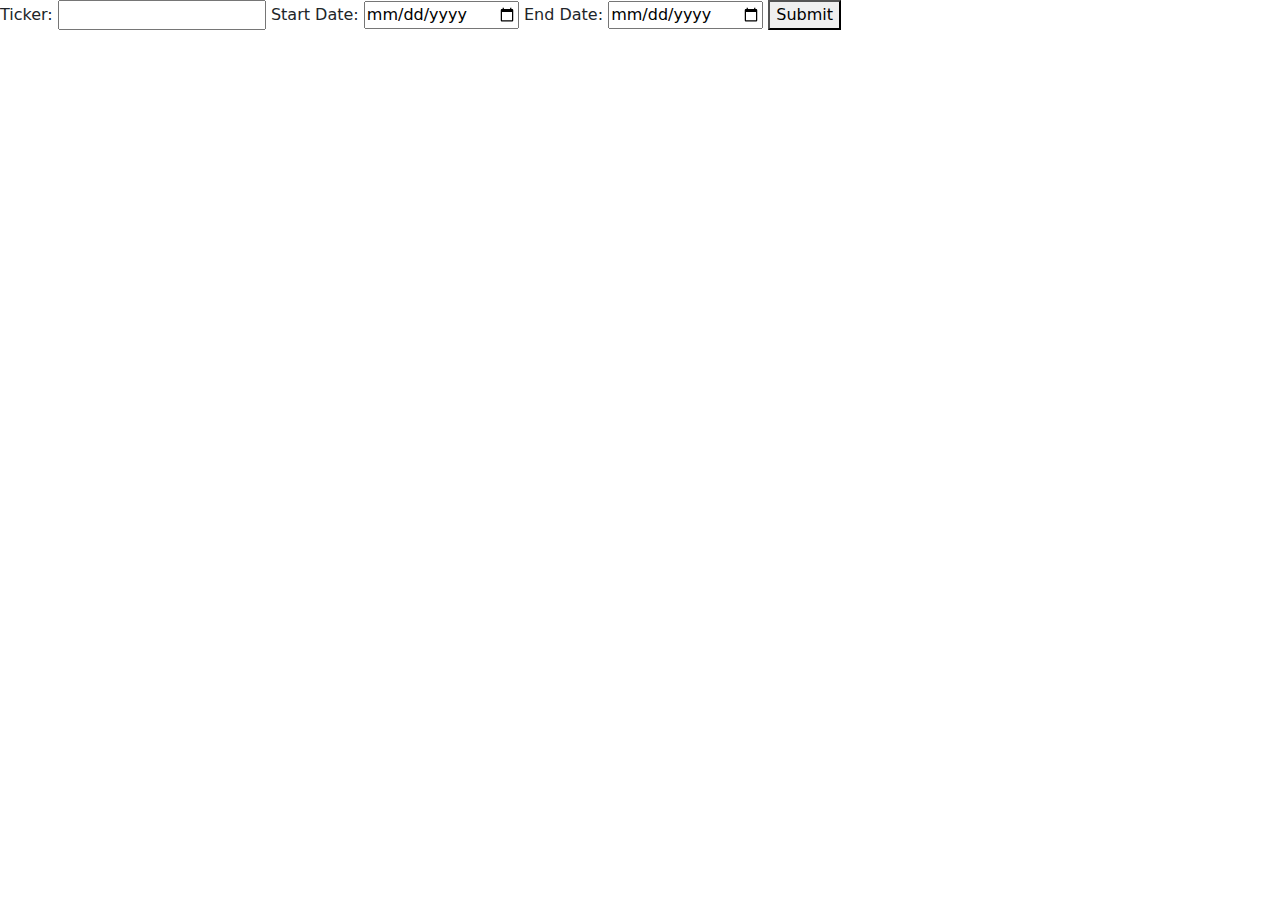
<file: frontend/index.html>
<!DOCTYPE html>
<html lang="en">

<head>
    <meta charset="UTF-8">
    <meta name="viewport" content="width=device-width, initial-scale=1.0">
    <title>Max Profits</title>
    <script src="script.js"></script>
    <link rel="stylesheet" href="https://cdn.jsdelivr.net/npm/bootstrap@5.3.3/dist/css/bootstrap.min.css">
</head>

<body>
    <form onsubmit="fetchData(event)">
        <label for="ticker">Ticker:</label>
        <input type="text" id="ticker" name="ticker" required>

        <label for="start-date">Start Date:</label>
        <input type="date" id="start-date" name="start-date" required>

        <label for="end-date">End Date:</label>
        <input type="date" id="end-date" name="end-date" required>

        <button type="submit">Submit</button>
    </form>

    <div id="result"></div>

    <div id="gallery">
    </div>

    <script src="https://cdn.jsdelivr.net/npm/bootstrap@5.3.3/dist/js/bootstrap.bundle.min.js"
        integrity="sha384-YvpcrYf0tY3lHB60NNkmXc5s9fDVZLESaAA55NDzOxhy9GkcIdslK1eN7N6jIeHz" crossorigin="anonymous"></script
</body>

</html>
</file>
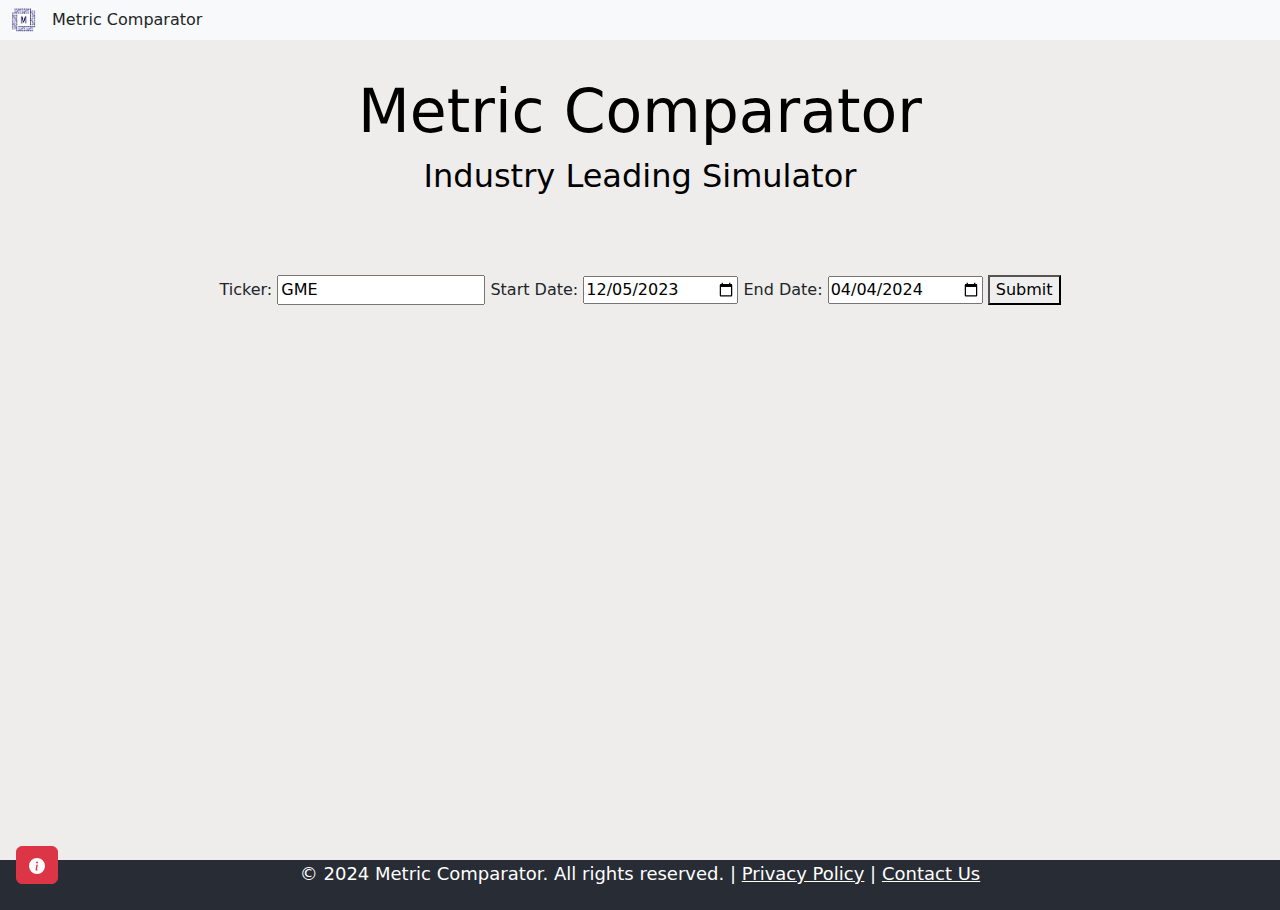
<file: frontend/CITADEL.html>
<!DOCTYPE html>
<html>

<head>
  <meta charset="UTF-8" />
  <title>Home | Metric Comparator</title>
  <link href="https://cdn.jsdelivr.net/npm/bootstrap@5.3.3/dist/css/bootstrap.min.css" rel="stylesheet"
    integrity="sha384-QWTKZyjpPEjISv5WaRU9OFeRpok6YctnYmDr5pNlyT2bRjXh0JMhjY6hW+ALEwIH" crossorigin="anonymous">
  <link href="style.css" rel="stylesheet" type="text/css" />
  <script src="Brandon_script.js"></script>
</head>

<body class="d-flex flex-column min-vh-100" style="background-color: rgb(238, 237, 235); height:100vh">

  <nav class="navbar navbar-expand-lg bg-body-tertiary">
    <div class="container-fluid">
      <img src="logo.png" alt="Logo" width="24" height="24" class="d-inline-block align-text-top me-3">
      Metric Comparator
      <button class="navbar-toggler" type="button" data-bs-toggle="collapse" data-bs-target="#navbarNav"
        aria-controls="navbarNav" aria-expanded="false" aria-label="Toggle navigation">
        <span class="navbar-toggler-icon"></span>
      </button>
      <div class="collapse navbar-collapse" id="navbarNav">
        <ul class="navbar-nav">
          <!-- <li class="nav-item">
            <a class="nav-link active" aria-current="page" href="CITADEL.html">Home</a>
          </li>
          <li class="nav-item">
            <a class="nav-link" href="Founder.html">Features</a>
          </li> -->
        </ul>
      </div>
    </div>
  </nav>

  <div class="container text-center">
    <div class="row align-items-start">
      <div class="col">
        <div class="centered">

          <h1 class="title">Metric Comparator</h1>
          <h2>Industry Leading Simulator</h2>

        </div>
      </div>
    </div>
  </div>


  <div class="container text-center">


    <form onsubmit="fetchData(event)">
      <label for="ticker">Ticker:</label>
      <input type="text" id="ticker" name="ticker" value="GME" required>

      <label for="start-date">Start Date:</label>
      <input type="date" id="start-date" name="start-date" value="2023-12-05" required>

      <label for="end-date">End Date:</label>
      <input type="date" id="end-date" name="end-date" value="2024-04-04" required>

      <button type="submit">Submit</button>
    </form>

    <div class="container text-center">
      <div class="row justify-content-center">
        <div class="col">

          <div id="result" class="fixed"></div>

        </div>

        <div class="col my-auto">
          <div id="gallery"></div>
        </div>

      </div>

    </div>


  </div>

  </div>


  <div class="container text-center">
    <div class="row justify-content-center">

      <div class="col-9">
        <br>
        <br>
        <div id="result2"></div>
      </div>

    </div>
  </div>


  <!-- Button Class -->
  <div class="container">
    <div class="row justify-content-center">

      <div class="col-9">

        <button type="button" class="btn btn-secondary btn-sm" data-bs-toggle="modal" data-bs-target="#exampleModal"
          hidden id="modalButton">
          ?
        </button>

        <!-- Modal -->
        <div class="modal fade" id="exampleModal" tabindex="-1" aria-labelledby="exampleModalLabel" aria-hidden="true">
          <div class="modal-dialog">
            <div class="modal-content">
              <div class="modal-header">
                <h1 class="modal-title fs-5" id="exampleModalLabel">Graph Information</h1>
                <button type="button" class="btn-close" data-bs-dismiss="modal" aria-label="Close"></button>
              </div>
              <div class="modal-body">

                A candlestick shows the market's open, high, low, and close prices for the day.
                <h2></h2>
                <img src="candle_stick.png" alt="Candle_stick">

              </div>
              <div class="modal-footer">
                <button type="button" class="btn btn-secondary" data-bs-dismiss="modal">Close</button>
              </div>
            </div>
          </div>
        </div>

      </div>

    </div>
  </div>
  <!-- end -->



  <div>
    <button type="button" class="btn btn-danger position-fixed bottom-0 start-0 m-3" style="z-index: 1000;"
      data-bs-toggle="modal" data-bs-target="#llmModal">
      <svg xmlns="http://www.w3.org/2000/svg" width="16" height="16" fill="currentColor" class="bi bi-info-circle-fill"
        viewBox="0 0 16 16">
        <path
          d="M8 16A8 8 0 1 0 8 0a8 8 0 0 0 0 16m.93-9.412-1 4.705c-.07.34.029.533.304.533.194 0 .487-.07.686-.246l-.088.416c-.287.346-.92.598-1.465.598-.703 0-1.002-.422-.808-1.319l.738-3.468c.064-.293.006-.399-.287-.47l-.451-.081.082-.381 2.29-.287zM8 5.5a1 1 0 1 1 0-2 1 1 0 0 1 0 2" />
      </svg>
    </button>

    <div class="modal fade" id="llmModal" tabindex="-1" aria-labelledby="llmModalLabel" aria-hidden="true">
      <div class="modal-dialog modal-dialog-centered">
        <div class="modal-content">
          <div class="modal-header">
            <h1 class="modal-title fs-5" id="llmModalLabel">Insights</h1>
            <button type="button" class="btn-close" data-bs-dismiss="modal" aria-label="Close"></button>
          </div>
          <div id="insights" class="modal-body">
            Please submit a ticker and date range to view insights.
          </div>
          <div class="modal-footer">
            <button type="button" class="btn btn-secondary" data-bs-dismiss="modal">Close</button>
          </div>
        </div>
      </div>
    </div>
  </div>



  <script src="https://cdn.jsdelivr.net/npm/bootstrap@5.3.3/dist/js/bootstrap.bundle.min.js"
    integrity="sha384-YvpcrYf0tY3lHB60NNkmXc5s9fDVZLESaAA55NDzOxhy9GkcIdslK1eN7N6jIeHz"
    crossorigin="anonymous"></script>


</body>

<footer class="mt-auto">
  <div>
    <p style="text-align: center;">&copy; 2024 Metric Comparator. All rights reserved. | <a href="#"
        style="color: white;">Privacy Policy</a> | <a href="#" style="color: white;">Contact Us</a></p>
  </div>
</footer>

</html>
</file>
<file: frontend/style.css>
.centered {
    position: relative;
    text-align: center;
    color: black;
    margin-top:35px;
    margin-bottom:80px;
  
  }

  #carousel-inner
  #carouselExampleInterval{
    height:40vh;
    width:100vh;
    margin: auto;
    }

  footer {
    position: relative;
    margin-left: -10px;
    margin-right: -10px;
    margin-bottom: -10px;
    bottom: 0;
    left: 0;
    background-color: #282c34;
    color: white;
    font-size: 18px;
    height: 50px;
  }

  button {
    margin-bottom: 20px;
  }


  img{

    max-width:100%;
    height: auto;
}

  #result {
    position: relative;
    text-align: center;
    color: black;
    margin-top:35px;
  
  }

  #result2 {
    margin-bottom:20px;
  
  }

  .result-table {
    margin: 0 auto; /* This centers the table horizontally */
    border-collapse: collapse;
    width: 80%; /* Adjust the width as needed */
  }

  .result-table th,
  .result-table td {
    margin: 0 auto; /* This centers the table horizontally */
    border: 1px solid black;
    padding: 20px;
  }

  .result-table td:first-child {
    text-transform: uppercase;
  }

 .tab {
    margin-right: 10;
}

  h1.title {
    position: relative;
    text-align: center;
    font-size: 60px;
    color: black;
    margin-top:35px;
    margin-bottom:10px;
  
  }

  .row_background {
    background: lightgrey;
}
</file>
